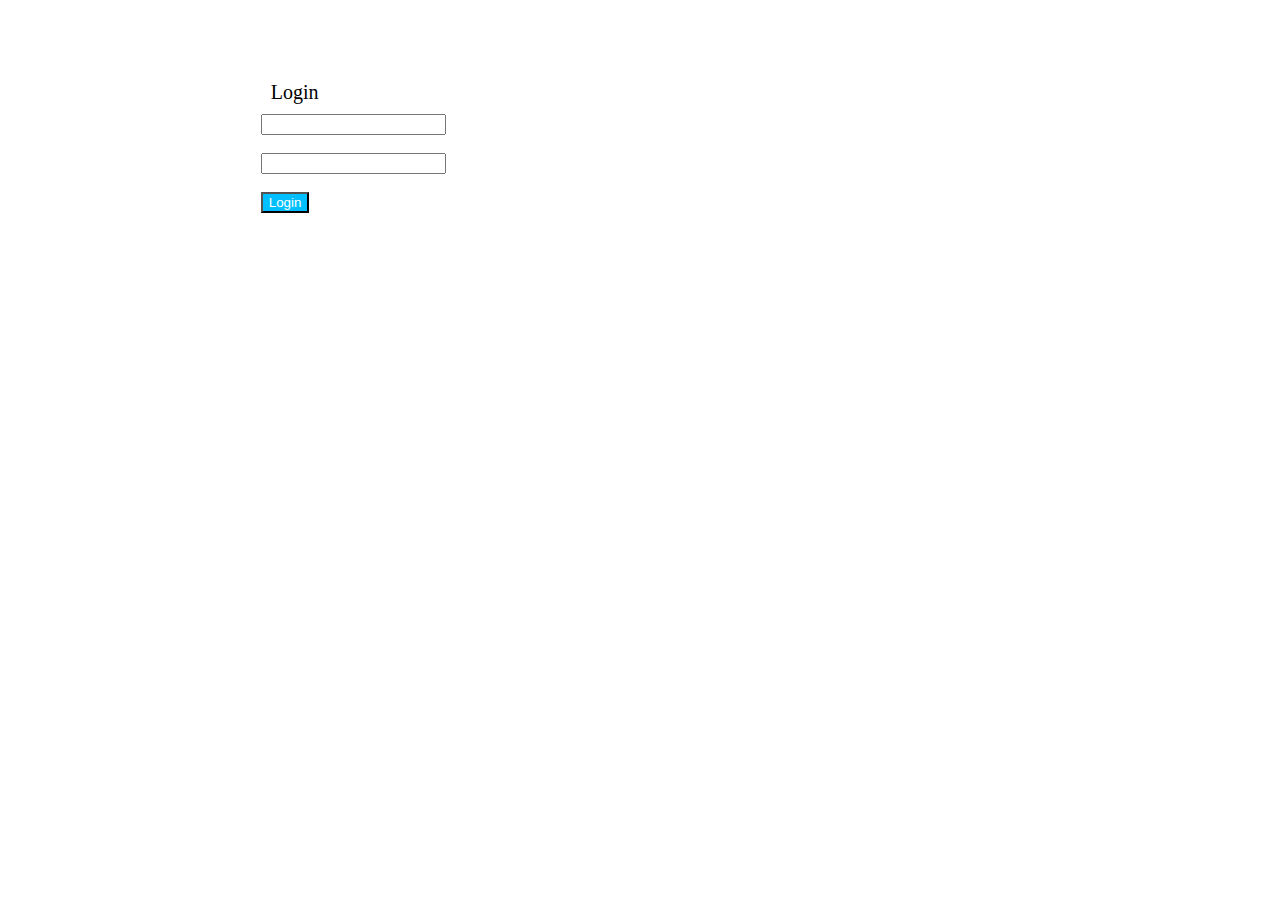
<file: Assigments/Week_5/CartoonDataApp/src/main/webapp/WEB-INF/index.html>
<!DOCTYPE html>
<html>
  <head>
    <meta charset="utf-8" />
    <meta http-equiv="X-UA-Compatible" content="IE=edge" />
    <title>Page Title</title>
    <meta name="viewport" content="width=device-width, initial-scale=1" />
    <link rel="stylesheet" type="text/css" media="screen" href="Style.css" />
  </head>
  <body></body>
</html>

<!DOCTYPE html>
<html>
  <head>
    <title>Login</title>
  </head>
  <body>
    <style type="text/css"></style>

    <div id="box">
      <form method="post">
        <div style="font-size: 20px; margin: 10px; color: rgb(0, 0, 0)">
          Login
        </div>

        <input id="user_name" type="username" name="user_name" /><br /><br />
        <input id="password" type="password" name="password" /><br /><br />

        <input id="button" type="submit" value="Login" /><br /><br />
      </form>
    </div>
    <script src="Script.js"></script>
  </body>
</html>
</file>
<file: Assigments/Week_5/CartoonDataApp/src/main/webapp/WEB-INF/Style.css>
main {
  margin: 5% 10%;
}

/* Tag selector */
button {
  font-family: Arial, Helvetica, sans-serif !important;
}

/* Class selector */
/*.btn {
    color: green; 
}

/* Id selector */
#button {
  color: white;
  background-color: deepskyblue;
  font-family: "Helvetica", Times, serif !important;
}

#box {
  padding-left: 20%;
  padding-right: 20%;
  padding-top: 5%;
}

/* CSS comment*/
/* Child selector (applies only to inputs that are direct children of a div) 
div > input {

}

Descendent selector (applies only to anchor tags that are within some element with the class: .some-class
.some-class a {

}

/* Sibling selector (applies only to buttons that are a sibling to a div) */
/*div + button {

}
*/
/* CSS Pseudo classes */
</file>
